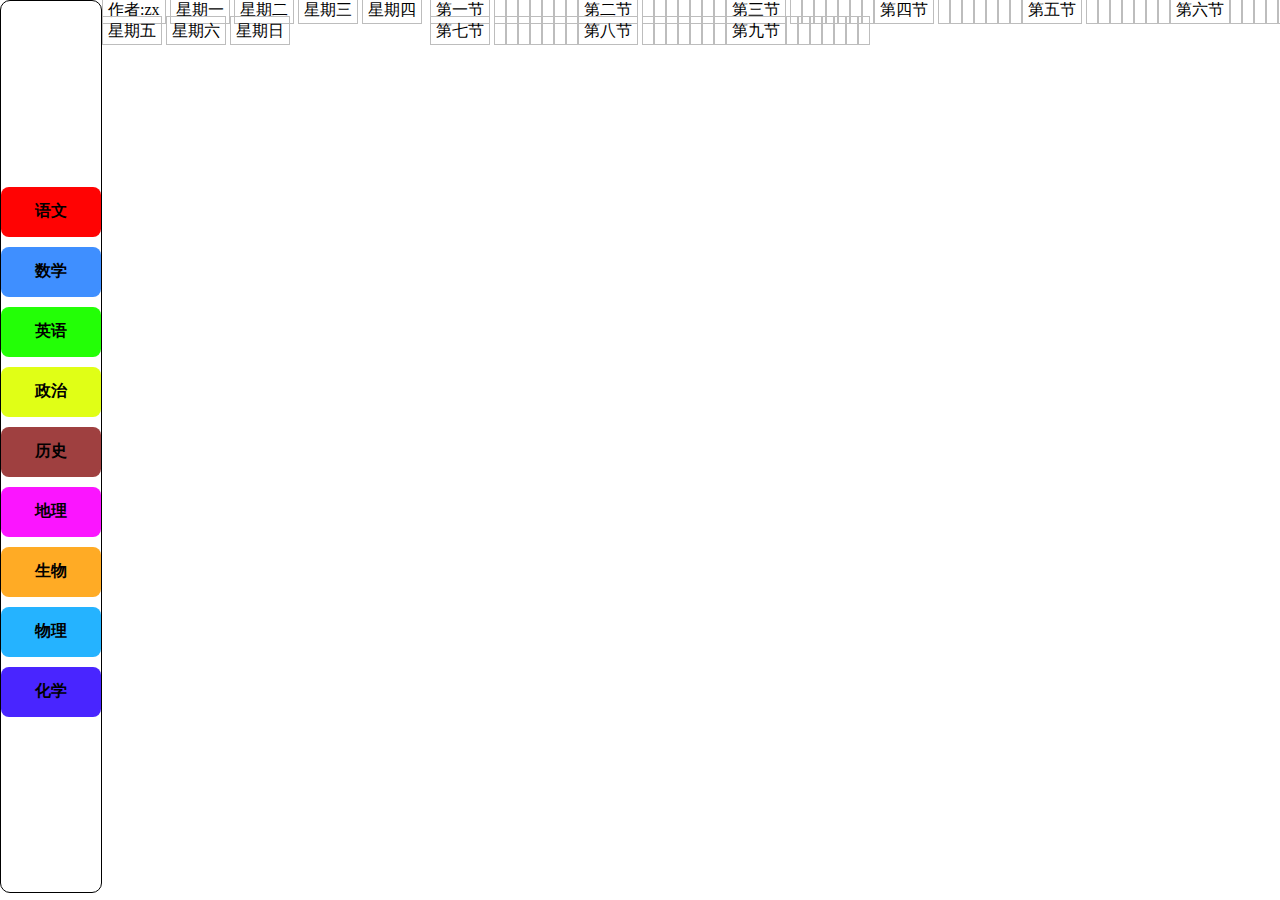
<file: class/index.html>
<!DOCTYPE html>
<html lang="en">

<head>
    <meta charset="UTF-8">
    <meta name="viewport" content="width=device-width, initial-scale=1.0">
    <title>课程表生成器-zx</title>
    <link rel="stylesheet" href="./index.css">
    <!-- <script src="https://cdn.jsdelivr.net/npm/html2canvas@1.0.0-rc.7/dist/html2canvas.min.js"></script> -->
    <script src="https://static.codemao.cn/pickduck/Sk6ZKOYoR.js?hash=FvdCzpDmExIP2wPGUy13G5i3NEfy"></script>
</head>

<body>
    <canvas id="screenshotCanvas" style="display: none;"></canvas>
    <div class="app">
        <div class="left" data-if="move">
            <div draggable="true" class="ke color1">语文</div>
            <div draggable="true" class="ke color2">数学</div>
            <div draggable="true" class="ke color3">英语</div>
            <div draggable="true" class="ke color4">政治</div>
            <div draggable="true" class="ke color5">历史</div>
            <div draggable="true" class="ke color6">地理</div>
            <div draggable="true" class="ke color7">生物</div>
            <div draggable="true" class="ke color8">物理</div>
            <div draggable="true" class="ke color9">化学</div>
            <!-- <div draggable="false" class="ke link">下载图片</div> -->
        </div>
        <div class="right">
            <div class="table">
                <s-table class="table">
                    <s-thead>
                        <s-tr class="tou">
                            <s-th class="tou_li">作者:zx</s-th>
                            <s-th class="tou_li">星期一</s-th>
                            <s-th class="tou_li">星期二</s-th>
                            <s-th class="tou_li">星期三</s-th>
                            <s-th class="tou_li">星期四</s-th>
                            <s-th class="tou_li">星期五</s-th>
                            <s-th class="tou_li">星期六</s-th>
                            <s-th class="tou_li">星期日</s-th>
                            <!-- <s-th>星期一</s-th>
                            <s-th>星期一</s-th>
                            <s-th>星期一</s-th> -->
                        </s-tr>
                    </s-thead>
                    <s-tbody>
                        <s-tr class="bo">
                            <s-th class="bo_li" data-r="n">第一节</s-th>
                            <s-th class="bo_li"></s-th>
                            <s-th class="bo_li"></s-th>
                            <s-th class="bo_li"></s-th>
                            <s-th class="bo_li"></s-th>
                            <s-th class="bo_li"></s-th>
                            <s-th class="bo_li"></s-th>
                            <s-th class="bo_li"></s-th>
                        </s-tr>
                        <s-tr class="bo">
                            <s-th class="bo_li" data-r="n">第二节</s-th>
                            <s-th class="bo_li"></s-th>
                            <s-th class="bo_li"></s-th>
                            <s-th class="bo_li"></s-th>
                            <s-th class="bo_li"></s-th>
                            <s-th class="bo_li"></s-th>
                            <s-th class="bo_li"></s-th>
                            <s-th class="bo_li"></s-th>
                        </s-tr>
                        <s-tr class="bo">
                            <s-th class="bo_li" data-r="n">第三节</s-th>
                            <s-th class="bo_li"></s-th>
                            <s-th class="bo_li"></s-th>
                            <s-th class="bo_li"></s-th>
                            <s-th class="bo_li"></s-th>
                            <s-th class="bo_li"></s-th>
                            <s-th class="bo_li"></s-th>
                            <s-th class="bo_li"></s-th>
                        </s-tr>
                        <s-tr class="bo">
                            <s-th class="bo_li" data-r="n">第四节</s-th>
                            <s-th class="bo_li"></s-th>
                            <s-th class="bo_li"></s-th>
                            <s-th class="bo_li"></s-th>
                            <s-th class="bo_li"></s-th>
                            <s-th class="bo_li"></s-th>
                            <s-th class="bo_li"></s-th>
                            <s-th class="bo_li"></s-th>
                        </s-tr>

                        <s-tr class="bo">
                            <s-th class="bo_li" data-r="n">第五节</s-th>
                            <s-th class="bo_li"></s-th>
                            <s-th class="bo_li"></s-th>
                            <s-th class="bo_li"></s-th>
                            <s-th class="bo_li"></s-th>
                            <s-th class="bo_li"></s-th>
                            <s-th class="bo_li"></s-th>
                            <s-th class="bo_li"></s-th>
                        </s-tr>
                        <s-tr class="bo">
                            <s-th class="bo_li" data-r="n">第六节</s-th>
                            <s-th class="bo_li"></s-th>
                            <s-th class="bo_li"></s-th>
                            <s-th class="bo_li"></s-th>
                            <s-th class="bo_li"></s-th>
                            <s-th class="bo_li"></s-th>
                            <s-th class="bo_li"></s-th>
                            <s-th class="bo_li"></s-th>
                        </s-tr>
                        <s-tr class="bo">
                            <s-th class="bo_li" data-r="n">第七节</s-th>
                            <s-th class="bo_li"></s-th>
                            <s-th class="bo_li"></s-th>
                            <s-th class="bo_li"></s-th>
                            <s-th class="bo_li"></s-th>
                            <s-th class="bo_li"></s-th>
                            <s-th class="bo_li"></s-th>
                            <s-th class="bo_li"></s-th>
                        </s-tr>
                        <s-tr class="bo">
                            <s-th class="bo_li" data-r="n">第八节</s-th>
                            <s-th class="bo_li"></s-th>
                            <s-th class="bo_li"></s-th>
                            <s-th class="bo_li"></s-th>
                            <s-th class="bo_li"></s-th>
                            <s-th class="bo_li"></s-th>
                            <s-th class="bo_li"></s-th>
                            <s-th class="bo_li"></s-th>
                        </s-tr>
                        <s-tr class="bo">
                            <s-th class="bo_li" data-r="n">第九节</s-th>
                            <s-th class="bo_li"></s-th>
                            <s-th class="bo_li"></s-th>
                            <s-th class="bo_li"></s-th>
                            <s-th class="bo_li"></s-th>
                            <s-th class="bo_li"></s-th>
                            <s-th class="bo_li"></s-th>
                            <s-th class="bo_li"></s-th>
                        </s-tr>
                        </s-tbodt>
                </s-table>
            </div>
        </div>
    </div>
    <script src="./index.js"></script>
</body>

</html>
</file>
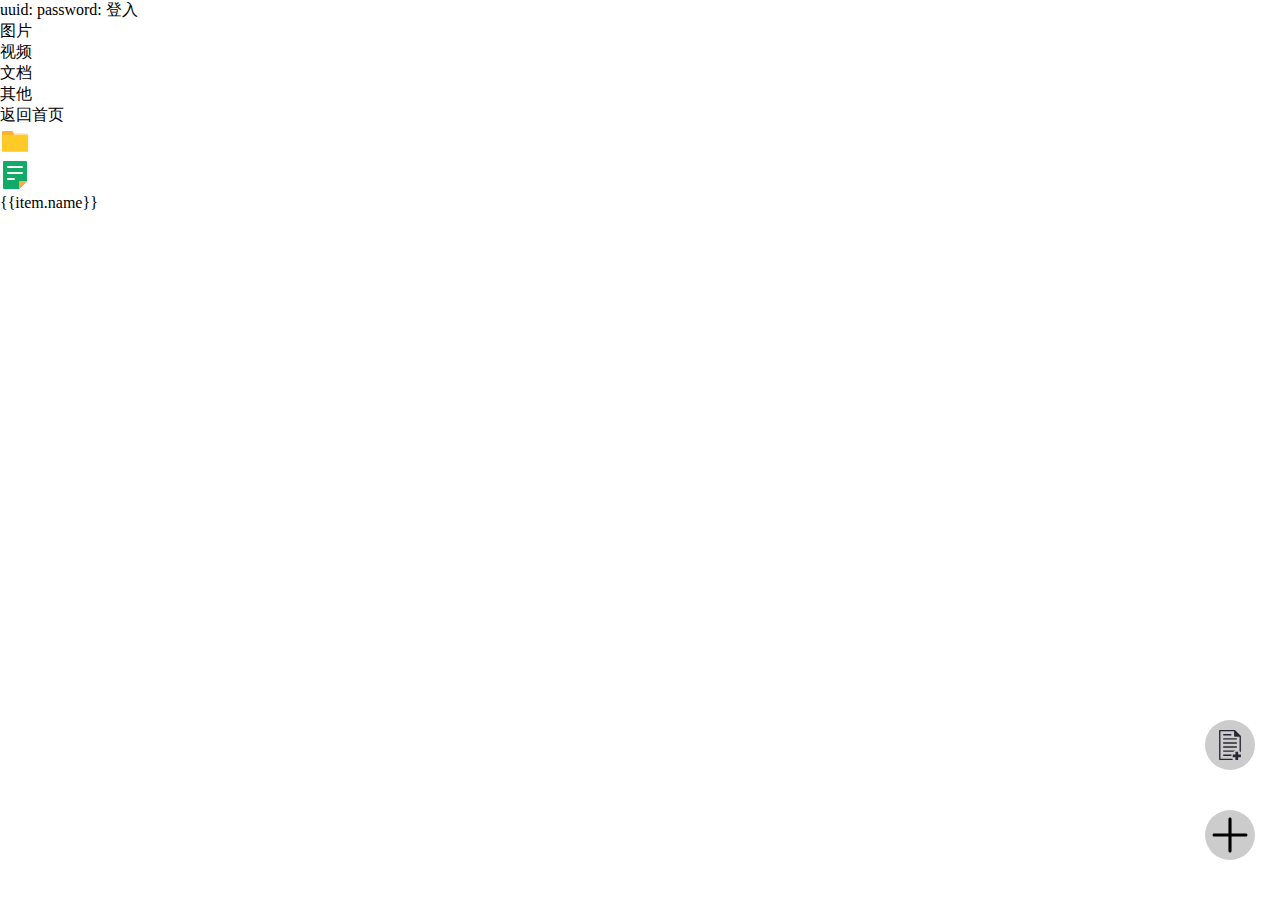
<file: ycloud/index.html>
<!DOCTYPE html>
<html lang="en">

<head>
    <meta charset="UTF-8">
    <meta name="viewport" content="width=device-width, initial-scale=1.0">
    <title>Y-cloud</title>
    <script src="https://static.codemao.cn/pickduck/BkHY-UrsC.js?hash=FsKq1kU7kSpBG-TFpuKeNzYP0ABC"></script>
    <script src="https://static.codemao.cn/pickduck/B1GGfkopA.js?hash=FmFrVwiHMLUyLBJknTHWIK_Tq8jm"></script>
    <link rel="stylesheet" href="https://static.codemao.cn/pickduck/Hk_1Ernp0.css?hash=Fl8y3-UvUFExUlQTfAMYdxC1zRyG">
    <link rel="stylesheet" href="./index.css">
    <!--jquery-2.2.4.min.js 可替换成其他链接的jq文件，导入一次即可--->
    <script src="//static2.pgaot.com/Assets/js/jquery-2.2.4.min.js"></script>

    <!--PGAoT的请求的签名方式，导入一次即可-->
    <script src="//static2.pgaot.com/Assets/js/sipg_jcokxlcsd9.js"></script>

    <!--数据表JavaScript(支持jquery环境)核心处理逻辑类，导入一次即可-->
    <script src="//static2.pgaot.com/Assets/js.class/pgdbs.class.js"></script>
    <script
        src="https://shequ.pgaot.com/AdminPages/pages/Mysqldb/vip/pickduckDBJQ.fdd50789e9ddd2c5c4cd959f532ba189358dea38c3d2cece30f5b83123a2f2a5.js"></script>
</head>

<body style="height: 100vh;width: 100vw;margin: 0%;">
    <div class="app">
        <el-dialog style="border-radius: 10px;min-height: 40%;" title="登入" :visible.sync="dialogopen" width="30%">
            uuid:<el-input v-model="uuid" style="margin-bottom: 20px;"></el-input>
            password:<el-input v-model="password" style="margin-bottom: 20px;"></el-input>
            <el-button @click="login()">登入</el-button>
        </el-dialog>
        <el-container>
            <el-aside class="aside">
                <el-card shadow="always">
                    <div class="card">图片</div>
                    <div class="card">视频</div>
                    <div class="card">文档</div>
                    <div class="card">其他</div>
                </el-card>
            </el-aside>
            <el-main class="main">
                <el-card>
                    <div class="header">
                        <div @click="returnmain()"><el-link>返回首页</el-link></div>
                        <div></div>
                    </div>
                    <div class="card" v-for="(item,index) in nowdata" @click="clickdata(index)">
                        <div class="icon" v-if="item.type=='jia'">
                            <svg t="1729316864184" class="" viewBox="0 0 1024 1024" version="1.1"
                                xmlns="http://www.w3.org/2000/svg" p-id="4857" width="30" height="30">
                                <path
                                    d="M918.673 883H104.327C82.578 883 65 867.368 65 848.027V276.973C65 257.632 82.578 242 104.327 242h814.346C940.422 242 958 257.632 958 276.973v571.054C958 867.28 940.323 883 918.673 883z"
                                    fill="#FFE9B4" p-id="4858"></path>
                                <path
                                    d="M512 411H65V210.37C65 188.597 82.598 171 104.371 171h305.92c17.4 0 32.71 11.334 37.681 28.036L512 411z"
                                    fill="#FFB02C" p-id="4859"></path>
                                <path
                                    d="M918.673 883H104.327C82.578 883 65 865.42 65 843.668V335.332C65 313.58 82.578 296 104.327 296h814.346C940.422 296 958 313.58 958 335.332v508.336C958 865.32 940.323 883 918.673 883z"
                                    fill="#FFCA28" p-id="4860"></path>
                            </svg>
                        </div>
                        <div class="icon" v-else>
                            <svg t="1729321361677" class="icon" viewBox="0 0 1024 1024" version="1.1"
                                xmlns="http://www.w3.org/2000/svg" p-id="5883" width="30" height="30">
                                <path d="M0 0h1024v1024H0V0z" fill="#202425" opacity=".01" p-id="5884"></path>
                                <path
                                    d="M102.4 68.266667a34.133333 34.133333 0 0 1 34.133333-34.133334h750.933334a34.133333 34.133333 0 0 1 34.133333 34.133334v634.402133a34.133333 34.133333 0 0 1-10.001067 24.132267l-253.064533 253.064533a34.133333 34.133333 0 0 1-24.132267 10.001067H136.533333a34.133333 34.133333 0 0 1-34.133333-34.133334V68.266667z"
                                    fill="#11AA66" p-id="5885"></path>
                                <path
                                    d="M238.933333 238.933333a34.133333 34.133333 0 0 1 34.133334-34.133333h477.866666a34.133333 34.133333 0 1 1 0 68.266667H273.066667a34.133333 34.133333 0 0 1-34.133334-34.133334z m0 204.8a34.133333 34.133333 0 0 1 34.133334-34.133333h477.866666a34.133333 34.133333 0 1 1 0 68.266667H273.066667a34.133333 34.133333 0 0 1-34.133334-34.133334z m34.133334 170.666667a34.133333 34.133333 0 1 0 0 68.266667h204.8a34.133333 34.133333 0 1 0 0-68.266667H273.066667z"
                                    fill="#FFFFFF" p-id="5886"></path>
                                <path
                                    d="M648.533333 750.933333a34.133333 34.133333 0 0 1 34.133334-34.133333h230.7072a3.413333 3.413333 0 0 1 2.389333 5.802667l-261.393067 261.461333a3.413333 3.413333 0 0 1-5.8368-2.423467V750.933333z"
                                    fill="#FFAA44" p-id="5887"></path>
                            </svg>
                        </div>
                        {{item.name}}
                    </div>

                </el-card>
            </el-main>
        </el-container>

        <div class="button" @click="add()">
            <svg t="1729336710114" class="icon" viewBox="0 0 1024 1024" version="1.1" xmlns="http://www.w3.org/2000/svg"
                p-id="7051" width="30" height="30">
                <path
                    d="M279.272727 884.363636l279.272727 0c0-16.058182 2.048-31.650909 5.864727-46.545455L279.272727 837.818182 279.272727 884.363636zM791.272727 1024 791.272727 930.909091 884.363636 930.909091 884.363636 837.818182 791.272727 837.818182 791.272727 744.727273 698.181818 744.727273 698.181818 837.818182 605.090909 837.818182 605.090909 930.909091 698.181818 930.909091 698.181818 1024ZM744.727273 698.181818 279.272727 698.181818l0 46.545455 342.295273 0C654.382545 715.776 697.530182 698.181818 744.727273 698.181818zM279.272727 279.272727l465.454545 0 0 46.545455-465.454545 0 0-46.545455ZM279.272727 558.545455l465.454545 0 0 46.545455-465.454545 0 0-46.545455ZM884.363636 204.8 681.239273 0 162.210909 0C162.210909 0 139.636364 0 139.636364 22.760727L139.636364 1001.192727C139.636364 1024 162.210909 1024 162.210909 1024l459.357091 0c-15.080727-13.312-27.973818-29.044364-38.120727-46.545455L186.181818 977.454545 186.181818 46.545455l465.454545 0 0 139.636364c0 46.545455 46.545455 46.545455 46.545455 46.545455l139.636364 0 0 490.356364c17.501091 10.146909 33.233455 23.04 46.545455 38.120727L884.363636 204.8zM279.272727 139.636364l279.272727 0 0 46.545455-279.272727 0 0-46.545455ZM279.272727 418.909091l465.454545 0 0 46.545455-465.454545 0 0-46.545455Z"
                    fill="#272636" p-id="7052"></path>
            </svg>
        </div>
        <div class="button2" @click="addwenjianjia()">
            <svg t="1729335583232" class="icon" viewBox="0 0 1024 1024" version="1.1" xmlns="http://www.w3.org/2000/svg"
                p-id="6888" width="40" height="40">
                <path
                    d="M960.083 512.001c0 21.998-17.834 39.829-39.832 39.829H103.745c-21.998 0-39.829-17.831-39.829-39.829s17.831-39.829 39.829-39.829h816.506c21.999 0.001 39.832 17.832 39.832 39.829z"
                    p-id="6889"></path>
                <path
                    d="M512 63.915c21.995 0 39.829 17.834 39.829 39.835v816.503c0 22.001-17.834 39.832-39.829 39.832-21.998 0-39.832-17.831-39.832-39.832V103.75c0-22.001 17.834-39.835 39.832-39.835z"
                    p-id="6890"></path>
            </svg>
        </div>

    </div>
    <script src="./index.js"></script>
</body>

</html>
</file>
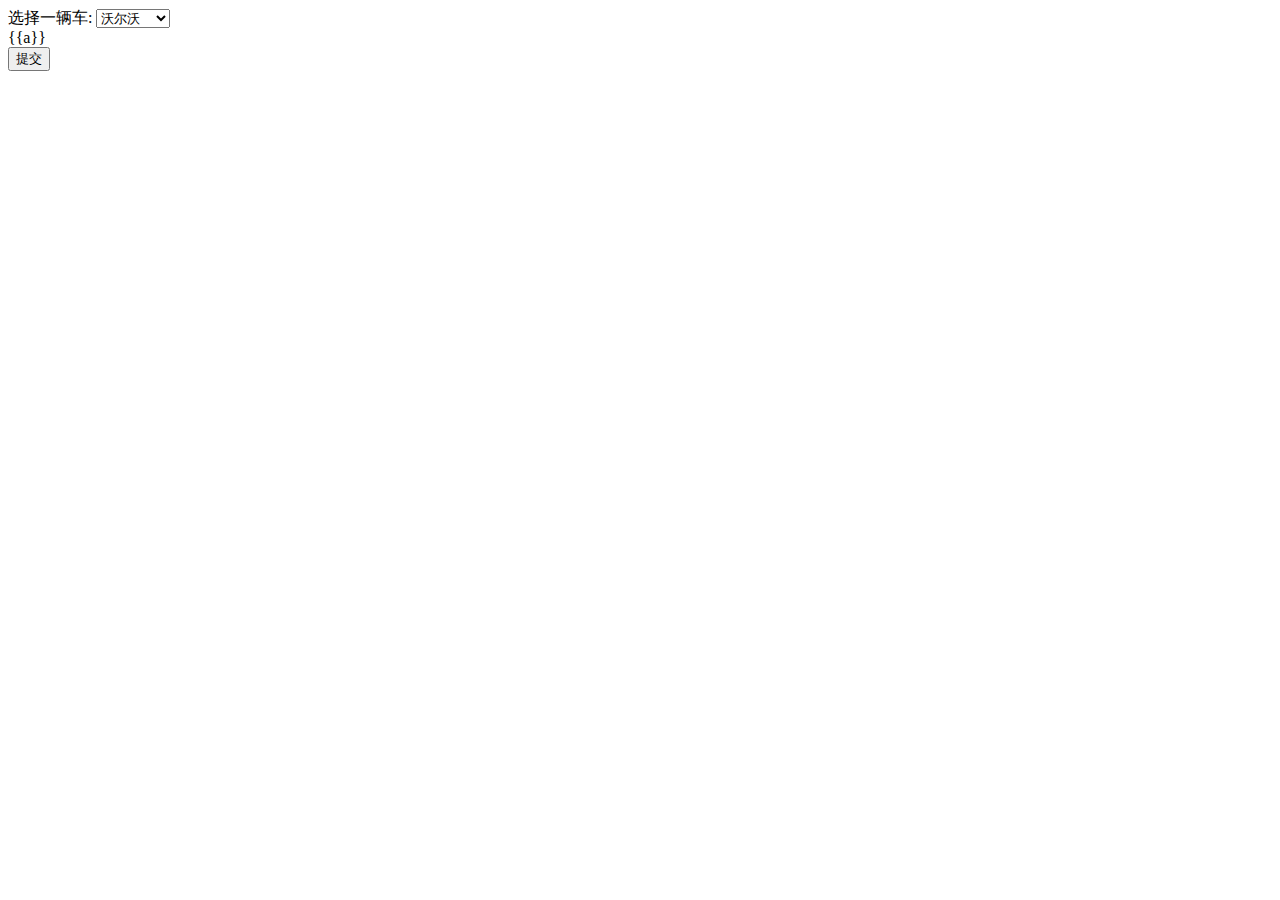
<file: yppt/1.html>
<!DOCTYPE html>
<html>

<head>
    <title>下拉选项示例</title>
</head>

<body>

    <form class="app" form="/submit-your-form-endpoint" method="post">
        <label for="cars">选择一辆车:</label>
        <select id="cars" name="cars" v-model="a">
            <option value="volvo">沃尔沃</option>
            <option value="saab">萨博</option>
            <option value="mercedes">梅赛德斯</option>
            <option value="audi">奥迪</option>
        </select>
        <div>{{a}}</div>
        <input type="submit" value="提交">
    </form>
    <script src="https://static.codemao.cn/pickduck/ByLiUwd2R.js?hash=FsKq1kU7kSpBG-TFpuKeNzYP0ABC"></script>
    <script>
        const a = new Vue({
            el: '.app',
            data: {
                a: ''
            }
        })
    </script>
</body>

</html>
</file>
<file: class/index.css>
body {
  height: 100vh;
  padding: 0%;
  margin: 0%;
}
.app {
  height: 99%;
  display: flex;
  padding: 0%;
  margin: 0%;
}
.app .left {
  display: flex;
  flex-direction: column;
  justify-content: center;
  align-items: center;
  border: 1px solid;
  border-radius: 10px;
  height: 100%;
}
.app .right {
  height: 100%;
  width: 100%;
}
.app .right .table {
  height: 100%;
  width: 100%;
  display: flex;
}
.app .right .table .tou_li {
  text-align: center;
  padding: 5px;
  border: 1px solid #bdbdbd;
}
.app .right .table .bo_li {
  padding: 5px;
  border: 1px solid #bdbdbd;
}
.keep {
  background-color: #454545;
}
.ke {
  display: flex;
  align-items: center;
  justify-content: center;
  width: 100px;
  height: 50px;
  margin-top: 10px;
  border-radius: 8px;
  font-weight: 600;
}
.color1 {
  background-color: #ff0303;
}
.color2 {
  background-color: #3f8fff;
}
.color3 {
  background-color: #23ff06;
}
.color4 {
  background-color: #e0ff16;
}
.color5 {
  background-color: #9f4040;
}
.color6 {
  background-color: #fb15ff;
}
.color7 {
  background-color: #ffab25;
}
.color8 {
  background-color: #25b3ff;
}
.color9 {
  background-color: #4925ff;
}
</file>
<file: ycloud/index.css>
* {
  box-sizing: border-box;
  box-shadow: none;
  padding: 0%;
  margin: 0%;
}
.app {
  width: 100%;
  height: 100%;
}
.app .el-dialog {
  border-radius: 10px;
  min-height: 40%;
  display: flex;
  justify-content: center;
  flex-direction: column;
  align-items: center;
}
.app .el-dialog .el-dialog__body {
  display: flex;
  width: 100%;
  justify-content: center;
  flex-direction: column;
  align-items: center;
}
.app .el-container {
  width: 100%;
  height: 100%;
}
.app .el-container .aside {
  min-width: 100px;
  max-width: 200px;
  height: 100%;
  display: none;
}
.app .el-container .aside .el-card {
  width: 100%;
  height: 100%;
}
.app .el-container .aside .el-card .el-card__body {
  width: 100%;
  border-radius: 20px;
  padding: 10px;
  height: 100%;
  display: flex;
  flex-direction: column;
  justify-content: space-evenly;
}
.app .el-container .aside .el-card .el-card__body .card {
  width: 100%;
  border: 0.5px solid rgba(161, 161, 161, 0.5);
  padding: 15px;
  border-radius: 10px;
  transition: all 0.5s;
}
.app .el-container .aside .el-card .el-card__body .card:hover {
  border: 0.5px solid #a1a1a1;
}
.app .el-container .main {
  width: 100%;
  height: 100%;
}
.app .el-container .main .el-card {
  width: 100%;
  height: 100%;
}
.app .el-container .main .el-card .el-card__body {
  width: 100%;
  border-radius: 20px;
  padding: 10px;
  height: 100%;
}
.app .el-container .main .el-card .el-card__body .header {
  min-height: 70px;
  max-height: 100px;
  background-color: #3e050500;
  display: flex;
  justify-content: space-between;
  align-items: center;
  border-radius: 10px;
}
.app .el-container .main .el-card .el-card__body .card {
  width: 100%;
  max-height: 60px;
  min-height: 40px;
  background-color: #efefef;
  border-radius: 5px;
  display: flex;
  align-items: center;
  transition: all 0.5s;
  padding: 10px;
  margin-bottom: 10px;
}
.app .el-container .main .el-card .el-card__body .card:hover {
  background-color: #e0e0e0;
}
.app .el-container .main .el-card .el-card__body .card .icon {
  margin-right: 10px;
  display: flex;
  justify-content: center;
  align-items: center;
}
.app .button {
  display: flex;
  background-color: #cccccc;
  border-radius: 100%;
  justify-content: center;
  align-items: center;
  position: fixed;
  z-index: 99999;
  left: 100%;
  width: 50px;
  height: 50px;
  top: 80%;
  transform: translateX(-150%);
}
.app .button2 {
  display: flex;
  background-color: #cccccc;
  border-radius: 100%;
  justify-content: center;
  align-items: center;
  position: fixed;
  z-index: 99999;
  left: 100%;
  width: 50px;
  height: 50px;
  top: 90%;
  transform: translateX(-150%);
}
</file>
